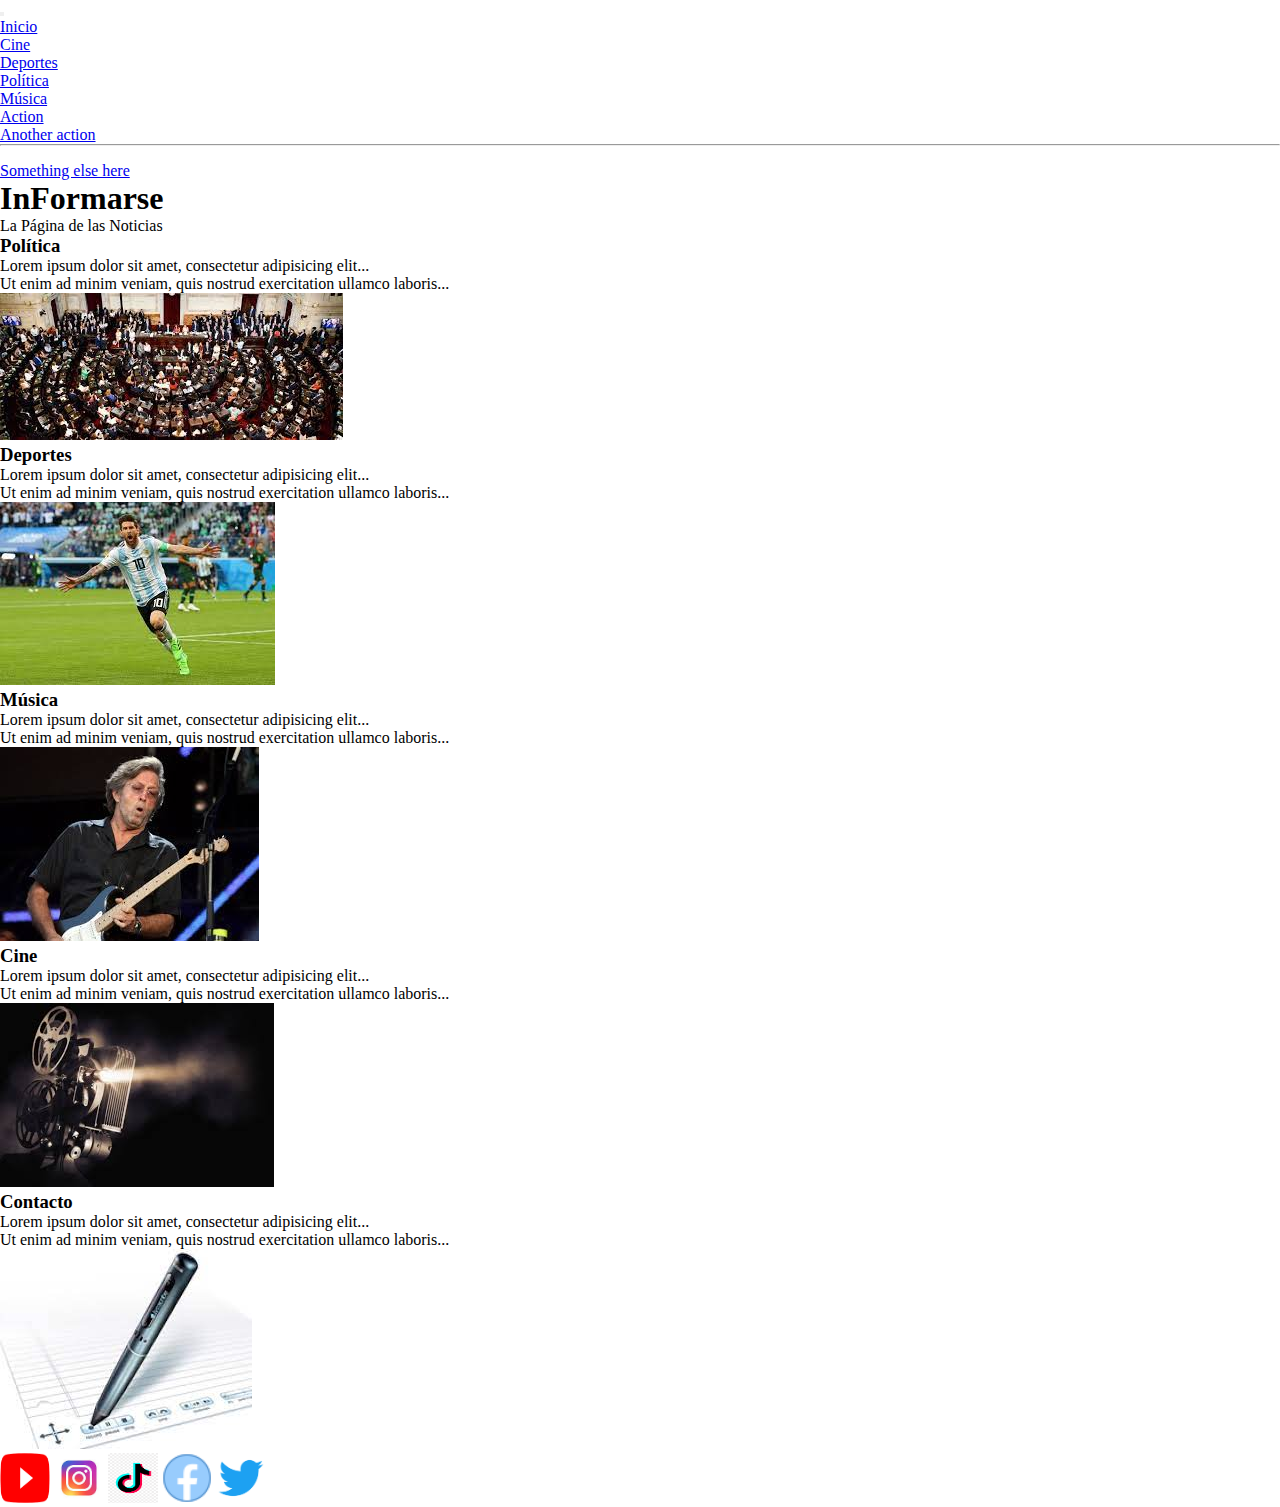
<file: index.html>
<!DOCTYPE html>
<html lang="en">

<head>
    <meta charset="UTF-8">
    <meta http-equiv="X-UA-Compatible" content="IE=edge">
    <meta name="viewport" content="width=device-width, initial-scale=1.0">
    <link href="https://cdn.jsdelivr.net/npm/bootstrap@5.2.3/dist/css/bootstrap.min.css" rel="stylesheet"
        integrity="sha384-rbsA2VBKQhggwzxH7pPCaAqO46MgnOM80zW1RWuH61DGLwZJEdK2Kadq2F9CUG65" crossorigin="anonymous">
    <link rel="stylesheet" href="./css/style.css">
    <link rel="shortcut icon" href="./fotos/iconglobe.png" type="image/x-icon">
    <title>Informarse</title>
</head>

<body>

    <header>
        <div class="container">
    
            <nav class="navbar navbar-expand-lg bg-light">
                <div class="container-fluid">
                  <a class="navbar-brand" href="#"></a>
                  <button class="navbar-toggler" type="button" data-bs-toggle="collapse" data-bs-target="#navbarSupportedContent" aria-controls="navbarSupportedContent" aria-expanded="false" aria-label="Toggle navigation">
                    <span class="navbar-toggler-icon"></span>
                  </button>
                  <div class="collapse navbar-collapse" id="navbarSupportedContent">
                    <ul class="navbar-nav me-auto mb-2 mb-lg-0">
                      
                            <a class="nav-link" href="./index.html">Inicio</a>
                          </li>
                      </li>
                      <li class="nav-item">
                        <a class="nav-link" href="/carpetas/cine.html">Cine</a>
                      </li>
                      <li class="nav-item">
                        <a class="nav-link" href="/carpetas/deportes.html">Deportes</a>
                      </li>
                      <li class="nav-item">
                        <a class="nav-link" href="/carpetas/politica.html">Política</a>
                      </li>
                      <li class="nav-item">
                        <a class="nav-link" href="/carpetas/musica.html">Música</a>
                      </li>
                     
                        </a>
                        <ul class="dropdown-menu">
                          <li><a class="dropdown-item" href="#">Action</a></li>
                          <li><a class="dropdown-item" href="#">Another action</a></li>
                          <li><hr class="dropdown-divider"></li>
                          <li><a class="dropdown-item" href="#">Something else here</a></li>
                        </ul>
                      </li>
                      
                    </ul>
                    
                    </form>
                  </div>
                </div>
              </nav>
        
    </header>

    <main>



        <body>

            <div class="container-fluid p-5 bg-primary text-white text-center">
                <h1>InFormarse</h1>
                <p>La Página de las Noticias</p>
            </div>

            <div class="container mt-5">
                <div class="row">
                    <div class="col-xl-4 col-12">
                        <h3>Política</h3></a>
                        <p>Lorem ipsum dolor sit amet, consectetur adipisicing elit...</p>
                        <p>Ut enim ad minim veniam, quis nostrud exercitation ullamco laboris...</p>
                        <img src="./fotos/politica2.jpg" alt="Foto de política "> <a href="./carpetas/politica.html"></a> 
                    </div>
                    <div class="col-xl-4 col-12">
                        <h3>Deportes</h3>
                        <p>Lorem ipsum dolor sit amet, consectetur adipisicing elit...</p>
                        <p>Ut enim ad minim veniam, quis nostrud exercitation ullamco laboris...</p>
                        <img src="./fotos/messi.jpg" alt="foto messi">
                    </div>
                    <div class="col-xl-4 col-12">
                        <h3>Música</h3>
                        <p>Lorem ipsum dolor sit amet, consectetur adipisicing elit...</p>
                        <p>Ut enim ad minim veniam, quis nostrud exercitation ullamco laboris...</p>
                        <img src="./fotos/clapton.jpg" alt="foto clapton">
                    </div>
                </div>
                <div class="row">
                    <div class="col-xl-4 col-12">
                        <h3>Cine</h3> <a class="nav-link" href="/carpetas/cine.html"></a>
                        <p>Lorem ipsum dolor sit amet, consectetur adipisicing elit...</p>
                        <p>Ut enim ad minim veniam, quis nostrud exercitation ullamco laboris...</p>
                        <img src="./fotos/cine1.jpg" alt="foto cine ">
                    </div>
                    <div class="col-xl-4 col-12">
                        <h3>Contacto</h3>
                        <p>Lorem ipsum dolor sit amet, consectetur adipisicing elit...</p>
                        <p>Ut enim ad minim veniam, quis nostrud exercitation ullamco laboris...</p>
                        <img src="./fotos/contactos.jpg" alt="foto contacto">
                    </div>
                </div>

        </body>

</html>

</main>





<footer class="row">
    <div class="col-xl-5 col-12">

    <a href="http://www.youtube.com" target="_blank" rel="noopener noreferrer"> <img src="./fotos/youtube.png"
            alt=""></a>
    <a href="http://www.instagram.com" target="_blank" rel="noopener noreferrer"> <img src="./fotos/instagramnuevo.jpg"
            alt=""></a>
    <a href="http://www.tiktok.com" target="_blank" rel="noopener noreferrer"> <img src="./fotos/logotiktok.png"
            alt=""></a>
    <a href="http://www.facebook.com" target="_blank" rel="noopener noreferrer"> <img src="./fotos/facebook-new.png"
            alt=""></a>
    <a href="http://www.twitter" target="_blank" rel="noopener noreferrer"> <img src="./fotos/logotwitter.png"
            alt=""></a>

       
    </div>
</div>



</footer>


<script src="https://cdn.jsdelivr.net/npm/bootstrap@5.2.3/dist/js/bootstrap.bundle.min.js"
    integrity="sha384-kenU1KFdBIe4zVF0s0G1M5b4hcpxyD9F7jL+jjXkk+Q2h455rYXK/7HAuoJl+0I4"
    crossorigin="anonymous"></script>
</body>

</html>
</file>
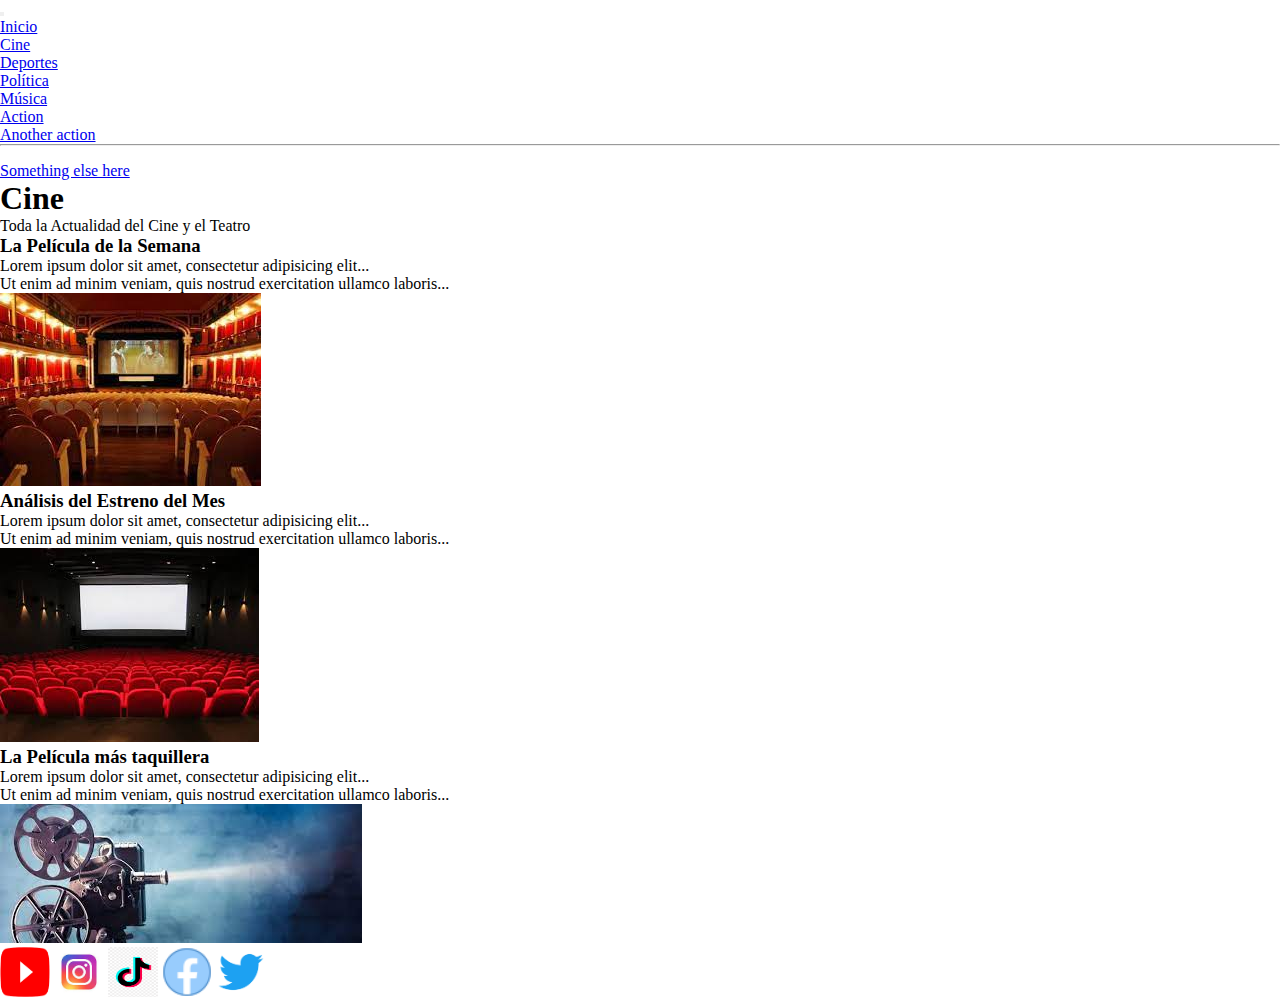
<file: carpetas/cine.html>
<!DOCTYPE html>
<html lang="en">

<head>
    <meta charset="UTF-8">
    <meta http-equiv="X-UA-Compatible" content="IE=edge">
    <meta name="viewport" content="width=device-width, initial-scale=1.0">
    <link href="https://cdn.jsdelivr.net/npm/bootstrap@5.2.3/dist/css/bootstrap.min.css" rel="stylesheet"
        integrity="sha384-rbsA2VBKQhggwzxH7pPCaAqO46MgnOM80zW1RWuH61DGLwZJEdK2Kadq2F9CUG65" crossorigin="anonymous">
    <link rel="stylesheet" href="/css/style.css">
    <link rel="shortcut icon" href="/fotos/iconglobe.png" type="image/x-icon">
    <title>Cine</title>
</head>

<body>

    <header>
        <header>
            <div class="container">
    
                <nav class="navbar navbar-expand-lg bg-light">
                    <div class="container-fluid">
                      <a class="navbar-brand" href="#"></a>
                      <button class="navbar-toggler" type="button" data-bs-toggle="collapse" data-bs-target="#navbarSupportedContent" aria-controls="navbarSupportedContent" aria-expanded="false" aria-label="Toggle navigation">
                        <span class="navbar-toggler-icon"></span>
                      </button>
                      <div class="collapse navbar-collapse" id="navbarSupportedContent">
                        <ul class="navbar-nav me-auto mb-2 mb-lg-0">
                        
                          <li class="nav-item">
                            <a class="nav-link" href="/index.html">Inicio</a>
                          </li>
                          <li class="nav-item">
                            <a class="nav-link" href="/carpetas/cine.html">Cine</a>
                          </li>
                          <li class="nav-item">
                            <a class="nav-link" href="/carpetas/deportes.html">Deportes</a>
                          </li>
                          <li class="nav-item">
                            <a class="nav-link" href="/carpetas/politica.html">Política</a>
                          </li>
                          <li class="nav-item">
                            <a class="nav-link" href="/carpetas/musica.html">Música</a>
                          </li>
                         
                            </a>
                            <ul class="dropdown-menu">
                              <li><a class="dropdown-item" href="#">Action</a></li>
                              <li><a class="dropdown-item" href="#">Another action</a></li>
                              <li><hr class="dropdown-divider"></li>
                              <li><a class="dropdown-item" href="#">Something else here</a></li>
                            </ul>
                          </li>
                          
                        </ul>
                        
                        </form>
                      </div>
                    </div>
                  </nav>
        </header>
    </header>
    <div class="container-fluid p-5 bg-primary text-white text-center">
        <h1>Cine</h1>
        <p>Toda la Actualidad del Cine y el Teatro</p>
    </div>

    <div class="container mt-5">
        <div class="row">
            <div class="col-xl-4 col-12">
                <h3>La Película de la Semana</h3>
                <p>Lorem ipsum dolor sit amet, consectetur adipisicing elit...</p>
                <p>Ut enim ad minim veniam, quis nostrud exercitation ullamco laboris...</p>
                <img src="/fotos/cine3.jpg" alt="Foto de Cine">
            </div>
            <div class="col-xl-4 col-12">
                <h3>Análisis del Estreno del Mes</h3>
                <p>Lorem ipsum dolor sit amet, consectetur adipisicing elit...</p>
                <p>Ut enim ad minim veniam, quis nostrud exercitation ullamco laboris...</p>
                <img src="/fotos/cine4.jpg" alt="foto cine">
            </div>
            <div class="col-xl-4 col-12">
                <h3>La Película más taquillera</h3>
                <p>Lorem ipsum dolor sit amet, consectetur adipisicing elit...</p>
                <p>Ut enim ad minim veniam, quis nostrud exercitation ullamco laboris...</p>
                <img src="/fotos/cine5.jpg" alt="foto cine">
            </div>
        </div>

        <footer class="row">
            <div class="col-xl-5 col-12">

                <a href="http://www.youtube.com" target="_blank" rel="noopener noreferrer"> <img
                        src="/fotos/youtube.png" alt=""></a>
                <a href="http://www.instagram.com" target="_blank" rel="noopener noreferrer"> <img
                        src="/fotos/instagramnuevo.jpg" alt=""></a>
                <a href="http://www.tiktok.com" target="_blank" rel="noopener noreferrer"> <img
                        src="/fotos/logotiktok.png" alt=""></a>
                <a href="http://www.facebook.com" target="_blank" rel="noopener noreferrer"> <img
                        src="/fotos/facebook-new.png" alt=""></a>
                <a href="http://www.twitter" target="_blank" rel="noopener noreferrer"> <img
                        src="/fotos/logotwitter.png" alt=""></a>


            </div>
    </div>

    </footer>

    <script src="https://cdn.jsdelivr.net/npm/bootstrap@5.2.3/dist/js/bootstrap.bundle.min.js"
        integrity="sha384-kenU1KFdBIe4zVF0s0G1M5b4hcpxyD9F7jL+jjXkk+Q2h455rYXK/7HAuoJl+0I4"
        crossorigin="anonymous"></script>
</body>

</html>
</file>
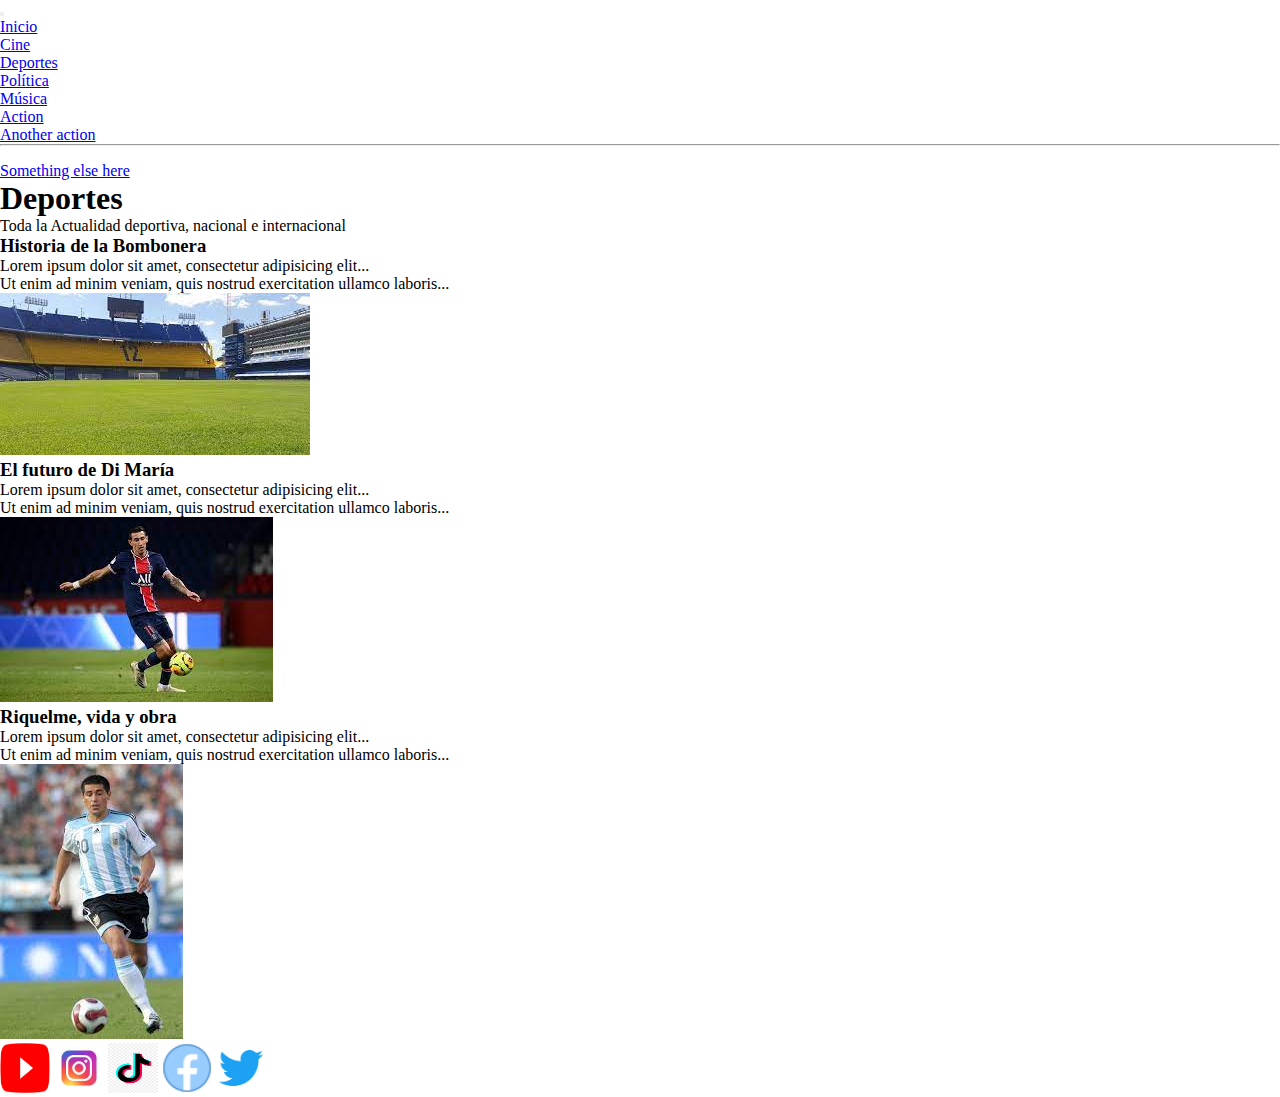
<file: carpetas/deportes.html>
<!DOCTYPE html>
<html lang="en">

<head>
    <meta charset="UTF-8">
    <meta http-equiv="X-UA-Compatible" content="IE=edge">
    <meta name="viewport" content="width=device-width, initial-scale=1.0">
    <link href="https://cdn.jsdelivr.net/npm/bootstrap@5.2.3/dist/css/bootstrap.min.css" rel="stylesheet"
        integrity="sha384-rbsA2VBKQhggwzxH7pPCaAqO46MgnOM80zW1RWuH61DGLwZJEdK2Kadq2F9CUG65" crossorigin="anonymous">
    <link rel="stylesheet" href="/css/style.css">
    <link rel="shortcut icon" href="/fotos/iconglobe.png" type="image/x-icon">
    <title>Deportes</title>
</head>

<header>
    
        <div class="container">
    
            <nav class="navbar navbar-expand-lg bg-light">
                <div class="container-fluid">
                  <a class="navbar-brand" href="#"></a>
                  <button class="navbar-toggler" type="button" data-bs-toggle="collapse" data-bs-target="#navbarSupportedContent" aria-controls="navbarSupportedContent" aria-expanded="false" aria-label="Toggle navigation">
                    <span class="navbar-toggler-icon"></span>
                  </button>
                  <div class="collapse navbar-collapse" id="navbarSupportedContent">
                    <ul class="navbar-nav me-auto mb-2 mb-lg-0">
                     
                      <li class="nav-item">
                        <a class="nav-link" href="/index.html">Inicio</a>
                      </li>
                      <li class="nav-item">
                        <a class="nav-link" href="/carpetas/cine.html">Cine</a>
                      </li>
                      <li class="nav-item">
                        <a class="nav-link" href="/carpetas/deportes.html">Deportes</a>
                      </li>
                      <li class="nav-item">
                        <a class="nav-link" href="/carpetas/politica.html">Política</a>
                      </li>
                      <li class="nav-item">
                        <a class="nav-link" href="/carpetas/musica.html">Música</a>
                      </li>
                     
                        </a>
                        <ul class="dropdown-menu">
                          <li><a class="dropdown-item" href="#">Action</a></li>
                          <li><a class="dropdown-item" href="#">Another action</a></li>
                          <li><hr class="dropdown-divider"></li>
                          <li><a class="dropdown-item" href="#">Something else here</a></li>
                        </ul>
                      </li>
                      
                    </ul>
                    
                    </form>
                  </div>
                </div>
              </nav>
    
</header>

<body>
    <div class="container-fluid p-5 bg-primary text-white text-center">
        <h1>Deportes</h1>
        <p>Toda la Actualidad deportiva, nacional e internacional</p>
    </div>

    <div class="container mt-5">
        <div class="row">
            <div class="col-xl-4 col-12">
                <h3>Historia de la Bombonera</h3>
                <p>Lorem ipsum dolor sit amet, consectetur adipisicing elit...</p>
                <p>Ut enim ad minim veniam, quis nostrud exercitation ullamco laboris...</p>
                <img src="/fotos/deportes3.jpg" alt="foto cancha de boca">
            </div>
            <div class="col-xl-4 col-12">
                <h3>El futuro de Di María</h3>
                <p>Lorem ipsum dolor sit amet, consectetur adipisicing elit...</p>
                <p>Ut enim ad minim veniam, quis nostrud exercitation ullamco laboris...</p>
                <img src="/fotos/deportes4.jpg" alt="foto di maría">
            </div>
            <div class="col-xl-4 col-12">
                <h3>Riquelme, vida y obra</h3>
                <p>Lorem ipsum dolor sit amet, consectetur adipisicing elit...</p>
                <p>Ut enim ad minim veniam, quis nostrud exercitation ullamco laboris...</p>
                <img src="/fotos/deportes5.jpg" alt="foto riquelme">
            </div>
        </div>

        <footer class="row">
            <div class="col-xl-5 col-12">

                <a href="http://www.youtube.com" target="_blank" rel="noopener noreferrer"> <img
                        src="/fotos/youtube.png" alt=""></a>
                <a href="http://www.instagram.com" target="_blank" rel="noopener noreferrer"> <img
                        src="/fotos/instagramnuevo.jpg" alt=""></a>
                <a href="http://www.tiktok.com" target="_blank" rel="noopener noreferrer"> <img
                        src="/fotos/logotiktok.png" alt=""></a>
                <a href="http://www.facebook.com" target="_blank" rel="noopener noreferrer"> <img
                        src="/fotos/facebook-new.png" alt=""></a>
                <a href="http://www.twitter" target="_blank" rel="noopener noreferrer"> <img
                        src="/fotos/logotwitter.png" alt=""></a>


            </div>
    </div>

    </footer>

    <script src="https://cdn.jsdelivr.net/npm/bootstrap@5.2.3/dist/js/bootstrap.bundle.min.js"
        integrity="sha384-kenU1KFdBIe4zVF0s0G1M5b4hcpxyD9F7jL+jjXkk+Q2h455rYXK/7HAuoJl+0I4"
        crossorigin="anonymous"></script>
</body>

</html>
</file>
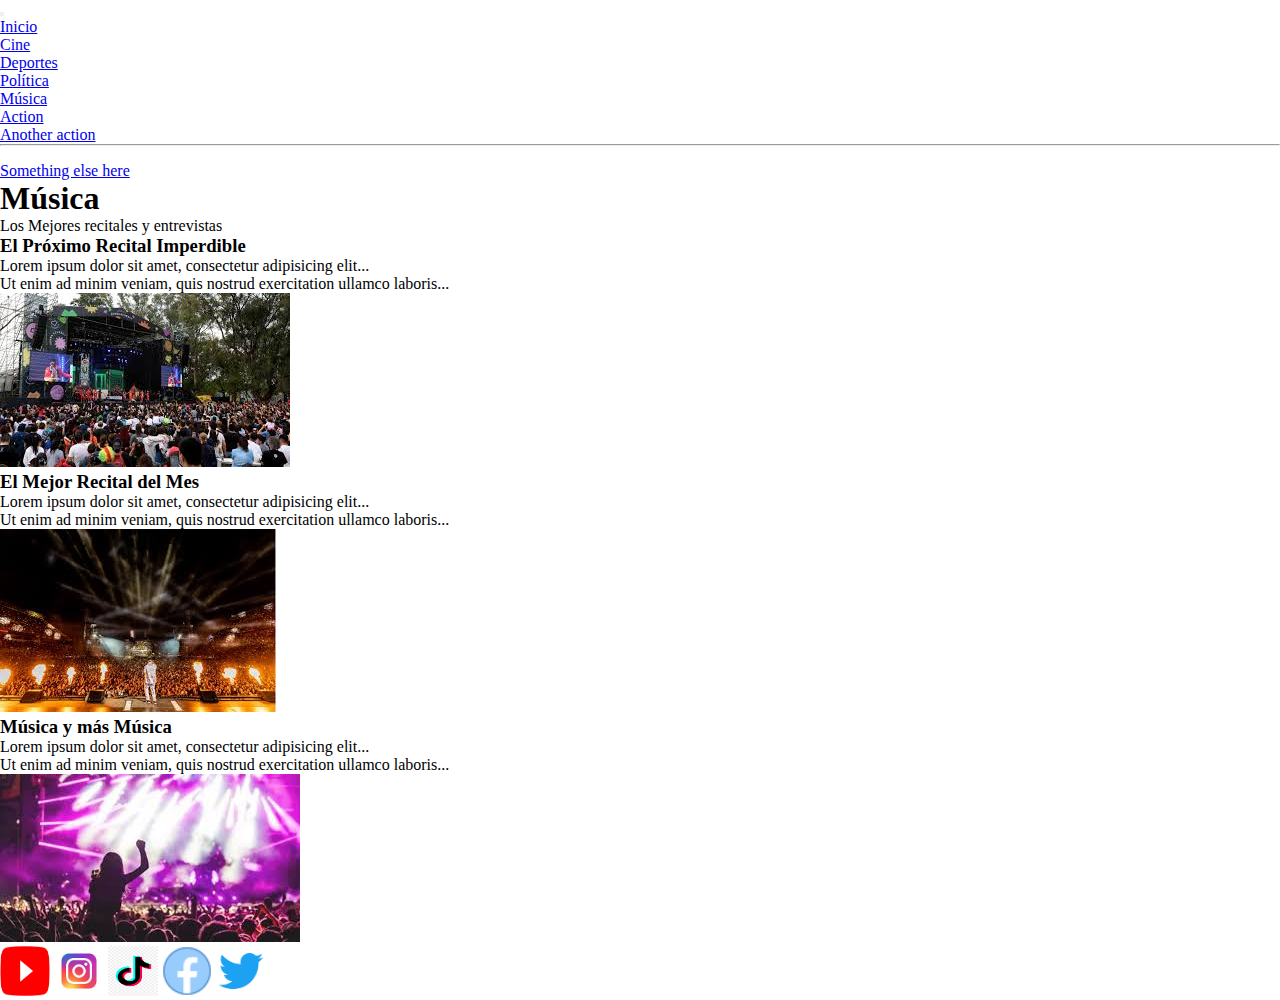
<file: carpetas/musica.html>
<!DOCTYPE html>
<html lang="en">

<head>
    <meta charset="UTF-8">
    <meta http-equiv="X-UA-Compatible" content="IE=edge">
    <meta name="viewport" content="width=device-width, initial-scale=1.0">
    <link href="https://cdn.jsdelivr.net/npm/bootstrap@5.2.3/dist/css/bootstrap.min.css" rel="stylesheet"
        integrity="sha384-rbsA2VBKQhggwzxH7pPCaAqO46MgnOM80zW1RWuH61DGLwZJEdK2Kadq2F9CUG65" crossorigin="anonymous">
    <link rel="stylesheet" href="/css/style.css">
    <link rel="shortcut icon" href="/fotos/iconglobe.png" type="image/x-icon">
    <title>Música</title>
</head>

<header>
    <div class="container">
    
        <nav class="navbar navbar-expand-lg bg-light">
            <div class="container-fluid">
              <a class="navbar-brand" href="#"></a>
              <button class="navbar-toggler" type="button" data-bs-toggle="collapse" data-bs-target="#navbarSupportedContent" aria-controls="navbarSupportedContent" aria-expanded="false" aria-label="Toggle navigation">
                <span class="navbar-toggler-icon"></span>
              </button>
              <div class="collapse navbar-collapse" id="navbarSupportedContent">
                <ul class="navbar-nav me-auto mb-2 mb-lg-0">
                
                  <li class="nav-item">
                    <a class="nav-link" href="/index.html">Inicio</a>
                  </li>
                  <li class="nav-item">
                    <a class="nav-link" href="/carpetas/cine.html">Cine</a>
                  </li>
                  <li class="nav-item">
                    <a class="nav-link" href="/carpetas/deportes.html">Deportes</a>
                  </li>
                  <li class="nav-item">
                    <a class="nav-link" href="/carpetas/politica.html">Política</a>
                  </li>
                  <li class="nav-item">
                    <a class="nav-link" href="/carpetas/musica.html">Música</a>
                  </li>
                 
                    </a>
                    <ul class="dropdown-menu">
                      <li><a class="dropdown-item" href="#">Action</a></li>
                      <li><a class="dropdown-item" href="#">Another action</a></li>
                      <li><hr class="dropdown-divider"></li>
                      <li><a class="dropdown-item" href="#">Something else here</a></li>
                    </ul>
                  </li>
                  
                </ul>
                
                </form>
              </div>
            </div>
          </nav>
</header>

<body>
    <div class="container-fluid p-5 bg-primary text-white text-center">
        <h1>Música</h1>
        <p>Los Mejores recitales y entrevistas</p>
    </div>

    <div class="container mt-5">
        <div class="row">
            <div class="col-xl-4 col-12">
                <h3>El Próximo Recital Imperdible</h3>
                <p>Lorem ipsum dolor sit amet, consectetur adipisicing elit...</p>
                <p>Ut enim ad minim veniam, quis nostrud exercitation ullamco laboris...</p>
                <img src="/fotos/musica3.jpg" alt="Foto de Recital">
            </div>
            <div class="col-xl-4 col-12">
                <h3>El Mejor Recital del Mes</h3>
                <p>Lorem ipsum dolor sit amet, consectetur adipisicing elit...</p>
                <p>Ut enim ad minim veniam, quis nostrud exercitation ullamco laboris...</p>
                <img src="/fotos/musica4.jpg" alt="foto de recital">
            </div>
            <div class="col-xl-4 col-12">
                <h3>Música y más Música</h3>
                <p>Lorem ipsum dolor sit amet, consectetur adipisicing elit...</p>
                <p>Ut enim ad minim veniam, quis nostrud exercitation ullamco laboris...</p>
                <img src="/fotos/musica5.jpg" alt="foto recital">
            </div>
        </div>

        <footer class="row">
            <div class="col-xl-5 col-12">

                <a href="http://www.youtube.com" target="_blank" rel="noopener noreferrer"> <img
                        src="/fotos/youtube.png" alt=""></a>
                <a href="http://www.instagram.com" target="_blank" rel="noopener noreferrer"> <img
                        src="/fotos/instagramnuevo.jpg" alt=""></a>
                <a href="http://www.tiktok.com" target="_blank" rel="noopener noreferrer"> <img
                        src="/fotos/logotiktok.png" alt=""></a>
                <a href="http://www.facebook.com" target="_blank" rel="noopener noreferrer"> <img
                        src="/fotos/facebook-new.png" alt=""></a>
                <a href="http://www.twitter" target="_blank" rel="noopener noreferrer"> <img
                        src="/fotos/logotwitter.png" alt=""></a>


            </div>
    </div>

    </footer>

    <script src="https://cdn.jsdelivr.net/npm/bootstrap@5.2.3/dist/js/bootstrap.bundle.min.js"
        integrity="sha384-kenU1KFdBIe4zVF0s0G1M5b4hcpxyD9F7jL+jjXkk+Q2h455rYXK/7HAuoJl+0I4"
        crossorigin="anonymous"></script>
</body>

</html>
</file>
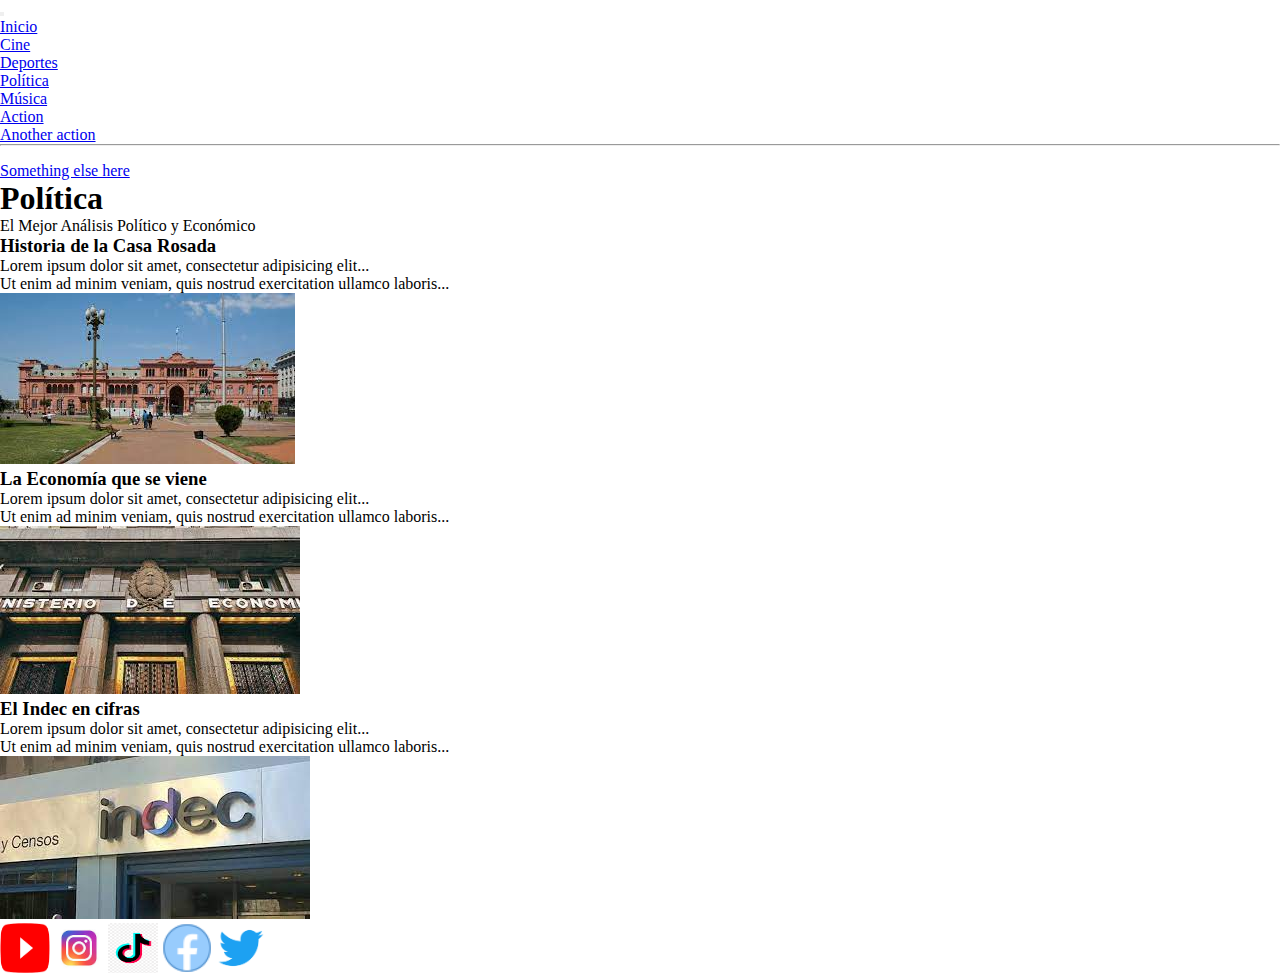
<file: carpetas/politica.html>
<!DOCTYPE html>
<html lang="en">

<head>
    <meta charset="UTF-8">
    <meta http-equiv="X-UA-Compatible" content="IE=edge">
    <meta name="viewport" content="width=device-width, initial-scale=1.0">
    <link href="https://cdn.jsdelivr.net/npm/bootstrap@5.2.3/dist/css/bootstrap.min.css" rel="stylesheet"
        integrity="sha384-rbsA2VBKQhggwzxH7pPCaAqO46MgnOM80zW1RWuH61DGLwZJEdK2Kadq2F9CUG65" crossorigin="anonymous">
    <link rel="stylesheet" href="/css/style.css">
    <link rel="shortcut icon" href="/fotos/iconglobe.png" type="image/x-icon">
    <title>Política</title>
</head>

<header>
    
        <div class="container">
    
            <nav class="navbar navbar-expand-lg bg-light">
                <div class="container-fluid">
                  <a class="navbar-brand" href="#"></a>
                  <button class="navbar-toggler" type="button" data-bs-toggle="collapse" data-bs-target="#navbarSupportedContent" aria-controls="navbarSupportedContent" aria-expanded="false" aria-label="Toggle navigation">
                    <span class="navbar-toggler-icon"></span>
                  </button>
                  <div class="collapse navbar-collapse" id="navbarSupportedContent">
                    <ul class="navbar-nav me-auto mb-2 mb-lg-0">
                    
                      <li class="nav-item">
                        <a class="nav-link" href="/index.html">Inicio</a>
                      </li>
                      <li class="nav-item">
                        <a class="nav-link" href="/carpetas/cine.html">Cine</a>
                      </li>
                      <li class="nav-item">
                        <a class="nav-link" href="/carpetas/deportes.html">Deportes</a>
                      </li>
                      <li class="nav-item">
                        <a class="nav-link" href="/carpetas/politica.html">Política</a>
                      </li>
                      <li class="nav-item">
                        <a class="nav-link" href="/carpetas/musica.html">Música</a>
                      </li>
                     
                        </a>
                        <ul class="dropdown-menu">
                          <li><a class="dropdown-item" href="#">Action</a></li>
                          <li><a class="dropdown-item" href="#">Another action</a></li>
                          <li><hr class="dropdown-divider"></li>
                          <li><a class="dropdown-item" href="#">Something else here</a></li>
                        </ul>
                      </li>
                      
                    </ul>
                    
                    </form>
                  </div>
                </div>
              </nav>
    
</header>

<body>
    <div class="container-fluid p-5 bg-primary text-white text-center">
        <h1>Política</h1>
        <p>El Mejor Análisis Político y Económico</p>
    </div>

    <div class="container mt-5">
        <div class="row">
            <div class="col-xl-4 col-12">
                <h3>Historia de la Casa Rosada</h3>
                <p>Lorem ipsum dolor sit amet, consectetur adipisicing elit...</p>
                <p>Ut enim ad minim veniam, quis nostrud exercitation ullamco laboris...</p>
                <img src="/fotos/politica3.jpg" alt="Foto casa rosada">
            </div>
            <div class="col-xl-4 col-12">
                <h3>La Economía que se viene</h3>
                <p>Lorem ipsum dolor sit amet, consectetur adipisicing elit...</p>
                <p>Ut enim ad minim veniam, quis nostrud exercitation ullamco laboris...</p>
                <img src="/fotos/politica4.jpg" alt="foto ministerio de economia">
            </div>
            <div class="col-xl-4 col-12">
                <h3>El Indec en cifras</h3>
                <p>Lorem ipsum dolor sit amet, consectetur adipisicing elit...</p>
                <p>Ut enim ad minim veniam, quis nostrud exercitation ullamco laboris...</p>
                <img src="/fotos/politica5.jpg" alt="foto indec">
            </div>
        </div>

        <footer class="row">
            <div class="col-xl-5 col-12">

                <a href="http://www.youtube.com" target="_blank" rel="noopener noreferrer"> <img
                        src="/fotos/youtube.png" alt=""></a>
                <a href="http://www.instagram.com" target="_blank" rel="noopener noreferrer"> <img
                        src="/fotos/instagramnuevo.jpg" alt=""></a>
                <a href="http://www.tiktok.com" target="_blank" rel="noopener noreferrer"> <img
                        src="/fotos/logotiktok.png" alt=""></a>
                <a href="http://www.facebook.com" target="_blank" rel="noopener noreferrer"> <img
                        src="/fotos/facebook-new.png" alt=""></a>
                <a href="http://www.twitter" target="_blank" rel="noopener noreferrer"> <img
                        src="/fotos/logotwitter.png" alt=""></a>


            </div>
    </div>

    </footer>

    <script src="https://cdn.jsdelivr.net/npm/bootstrap@5.2.3/dist/js/bootstrap.bundle.min.js"
        integrity="sha384-kenU1KFdBIe4zVF0s0G1M5b4hcpxyD9F7jL+jjXkk+Q2h455rYXK/7HAuoJl+0I4"
        crossorigin="anonymous"></script>
</body>

</html>
</file>
<file: css/style.css>
* {margin: 0px;
padding: 0px;}

footer img {
    width: 50px;
    height: 50px;
   
   
}
</file>
